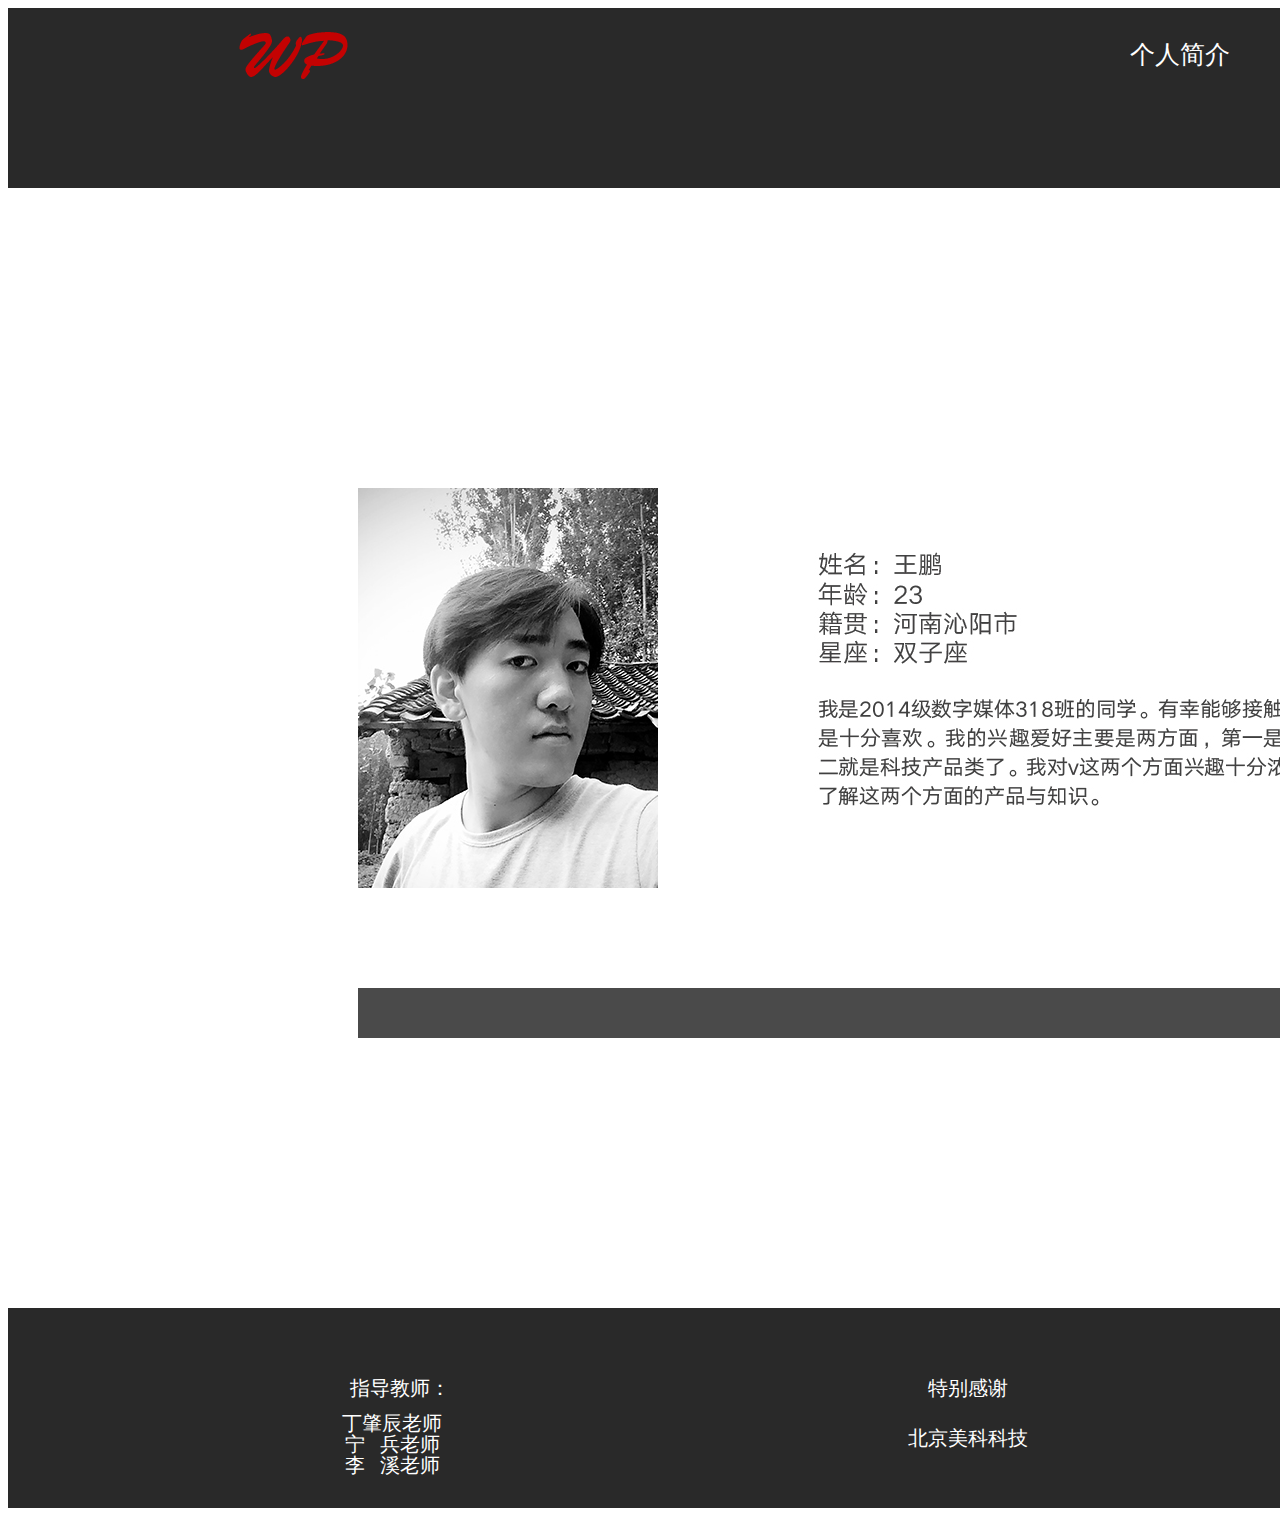
<file: Profile.html>
<!doctype html>
<html>
<head>
<meta charset="UTF-8">
<title>Profile</title>
<link href="t1.css" rel="stylesheet" type="text/css">
<style TYPE="text/css">
a:link{color:#ffffff;text-decoration:none}
a:visited{color:#ffffff;text-decoration:none}
a:hover {color: #c30202;text-decoration:none}
a:active {color:#292929;text-decoration:none}
</style>
</head>

<body>
<div class="banner">
	<div class="banner1">
    	<img src="images/wp.png" width="384" height="60" alt=""/> </div>
	<div class="banner2">
    	<div class="banner21">
        	<div id="two" style="color:#ECEAEA"><a href="profile.html" target="new">个人简介</a></div>
        </div>
        <div class="banner21">
        	<div id="two" style="color:#ECEAEA"><a href="week.html" target="new">每周工作</a></div>
        </div>
        <div class="banner21">
        	<div id="two" style="color:#ECEAEA"><a href="final.html" target="new">最终成果</a></div>
        </div>
        <div class="banner21">
        	<div id="two" style="color:#ECEAEA"><a href="index.html" target="new">首页</a></div>
        </div>
    </div>
</div>
<div class="men">
	<div class="zwjs"><img src="images/wp12.jpg" width="300" height="400" alt=""/></div>
    <div class="zwjs1"><img src="images/wp23.jpg" width="820" height="400" alt=""/></div>
</div>
<div class="wenzi">
	<div class="hentiao"></div>
</div>
<div class="bottom">
 	<div class="bottom1">
    	<div id="three1">
        	<p style="font-size:20px">&nbsp;&nbsp;&nbsp;指导教师：</p>
            <p style="line-height:1px">丁肇辰老师</p>
            <p style="line-height:1px">宁&nbsp;&nbsp;&nbsp;兵老师</p>
            <p style="line-height:1px">李&nbsp;&nbsp;&nbsp;溪老师</p>
        </div>
    </div>
    <div class="bottom1">
    	<div id="three1">
        	<p>特别感谢</p>
            <p>北京美科科技</p>
        </div>
    </div>
    <div class="bottom1">
    	<div id="three1">
        	<p>	新媒体系318班</p>
            <p>数字生活方式</p>
        </div>
    </div>
 </div>  
</body>
</html>
</file>
<file: t1.css>
@charset "UTF-8";



.banner {
	width:1920px;
	height:180px;
	background:#292929;
}
.sp {
	width:1920px;
	height:800px;
	background:url(images/wp9.jpg);
}
.wenzi {
	width:1920px;
	height:300px;
	background:#ffffff;
}
.sp2 {
	width:1920px;
	height:512px;
	margin-top:30px;
	float:left;
	background:#fffff;
	
}
.sp21{
	width:384px;
	height:512px;
	margin-left:76.8px;
	float:left;
	background:#959191;
}
.bottom {
	width:1920px;
	height:200px;
	margin-top:20px;
	background:#292929;
}
.bottomshou {
	width:1920px;
	height:200px;
	margin-top:572px;
	background:#292929;
}
.bottom1 {
	width:20%;
	height:150px;
	margin-top:25px;
	margin-left:10%;
	float:left;
	
	
}
.banner1 {
	width:20%;
	height:60px;
	margin-left:5%;
	float:left;
	margin-top:20px;
}
.banner2 {
	width:40%;
	height:45px;
	margin-left:55%;
	padding:20px;
}
.banner21 {
	width:25%;
	height:45px;
	float:left;
}
.gztu1 {
	width:1920px;
	height:1080px;
	background:#5F5F5F;
	margin-top:20px;
}
.gztu2 {
	width:1920px;
	height:600px;
	background:#ffffff;
	margin-top:20px;
}
.gztu21 {
	width:800px;
	height:600px;
	margin-left:110px;
	float:left;
	background:#BEBEBE;
}
.gztu22 {
	width:800px;
	height:600px;
	margin-left:1010px;
	
	background:#BEBEBE;
}
#one {
	font-family:hei;
	
	font-size:40px;
	text-align:center;
	/*font-color:#E9E8E8;*/
	padding-top:10px;
	line-height:40px;
	
}
#two {
	font-family:hei;
	font-size:25px;
	text-align:center;
	margin-top:10px;
}
#three {
	font-family:hei;
	font-size:16px;
	margin-top:40px;
	margin-left:8px;
}
#three1 {
	font-family:hei;
	font-size:20px;
	text-align:center;
	margin-top:40px;
	line-height:30px;
	color:#ffffff;
}
#four1 {
	font-family:hei;
	font-size:40px;
	text-align:center;
	padding:50px;
	color:#ffffff;
	}
.men {
	width:1220px;
	height:400px;
	margin-left:350px;
	margin-top:300px;
	background:#ffffff;
}
	
	
.meizhou1 {
	width:100%;
	height:150px;
	background:url(images/banner4.jpg);
}

.meizhou2 {
	width:100%;
	height:200px;
	background:#ffffff;
}

.zwjs {
	width:300px;
	height:400px;
	
	float:left;
	background:#BAB9B9;
	
}
.zwjs1 {
	width:820px;
	height:400px;
	float:right;
	
	background:#B459B9;
}
#four2 {
	font-family:hei;
	font-size:32px;
	text-align:center;
	color:#292929;
	padding-top:60px;
}

#four3 {
	font-family:hei;
	font-size:28px;
	text-align:center;
	color:#484848;
	padding-top:30px;
}
#zwjs {
	font-family:hei;
	font-size:40px;
	text-align:center;
	color:#000000;
	padding-top:0px; 
}
#zwjs1 {
	font-family:hei;
	font-size:20px;
	text-align:center;
	color:#000000;
	padding-top:30px; 
	line-height:20px;
}

.video {
	height:auto;
	width:960px;
	margin-top:30px;
	margin-left:480px;
}

.zhou1 {
	height:800px;
	width:1200px;
	margin-top:5px;
	margin-left:360px;
	
	background:#803233;
}
.zhou11 {
	height:800px;
	width:600px;
	float:left;
	background:#A39C9C;
	}
.zhou {
	height:150px;
	width:1200px;
	margin-top:20px;
	margin-left:360px;
	background:#292929;
}
.meizhoutu {
	height:640px;
	width:1920px;
	background:#959494;
	margin-top:10px;
}
.meizhoutu1 {
	height:640px;
	width:480px;
	float:left;
	background:#BE5E5F;
}
.meizhoutu2 {
	height:640px;
	width:480px;
	float:left;
	background:#BE5E5F;
	}
.hentiao {
	width:1220px;
	height:50px;
	margin-left:350px;
	margin-top:100px;
	background:#4A4A4A;
}
.zhou21 {
	height:600px;
	width:800px;
	float:left;
	background:#A39C9C;
}
.zhou2 {
	height:600px;
	width:1200px;
	margin-top:5px;
	margin-left:360px;
	
	background:#803233;
}
.zhou22 {
	height:600px;
	width:400px;
	float:right;
	background:#292929;
}
.videoshang {
	height:200px;
	width:1920px;
	background:#FFFFFF;
	}
</file>
